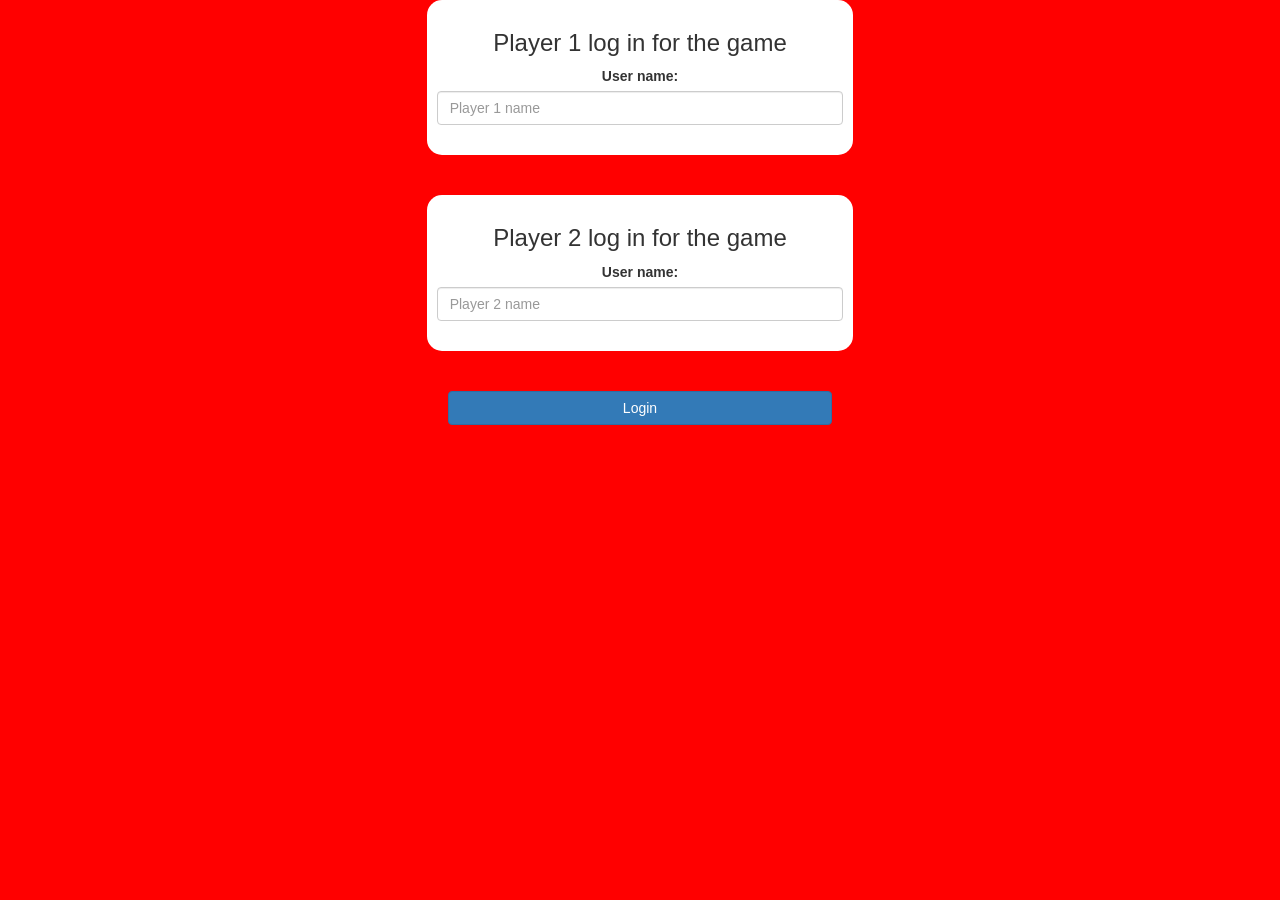
<file: index.html>
<!DOCTYPE html>
<html>
<head>
	<title>Math Quiz</title>

<meta name="viewport" content="width=device-width, initial-scale=1">
<link rel="stylesheet" href="https://maxcdn.bootstrapcdn.com/bootstrap/3.4.0/css/bootstrap.min.css">
<script src="https://ajax.googleapis.com/ajax/libs/jquery/3.4.1/jquery.min.js"></script>
<script src="https://maxcdn.bootstrapcdn.com/bootstrap/3.4.0/js/bootstrap.min.js"></script>

<link rel="stylesheet" type="text/css" href="quiz-game.css">

<script src="quiz-game_login.js"></script>
</head>
<body>
	<center>
	<div class="col-lg-4 col-sm-8 col-xs-11 login_div1">
		<h3>Player 1 log in for the game</h3>
		<label> User name:</label>
		<input type="text" id="player1_name_input" class="form-control" placeholder="Player 1 name" onchange="saveName()">
		<br>
	</div>
	<br>
	<br>
	<div class="col-lg-4 col-sm-8 col-xs-11 login_div2">
		<h3>Player 2 log in for the game</h3>
		<label> User name:</label>
		<input type="text" id="player2_name_input" class="form-control" placeholder="Player 2 name" onchange="saveName()">
		<br>
	</div>
	<br>
	<br>
	<button style="width: 30%;" class="btn btn-primary" onclick="addUser()">Login</button>
</center>
</body>
</html>
</file>
<file: quiz-game.css>
body
{
	background: red;
}

	.login_div1 , .login_div2
	{
		background: white;
		padding: 10px;
		float: none;
		border-radius: 15px;
	}


#player1_name , #player2_name
{
	display: inline-block;
	margin-left: 20px;
}
#word
{
	width: 60%;
}
#word_display
{
	letter-spacing: 5px;
}
#output
{
background: white;
border-radius: 10px;
border-top: 10px solid #AA4465;
padding: 10px;
float: none;
text-align: left;
}
</file>
